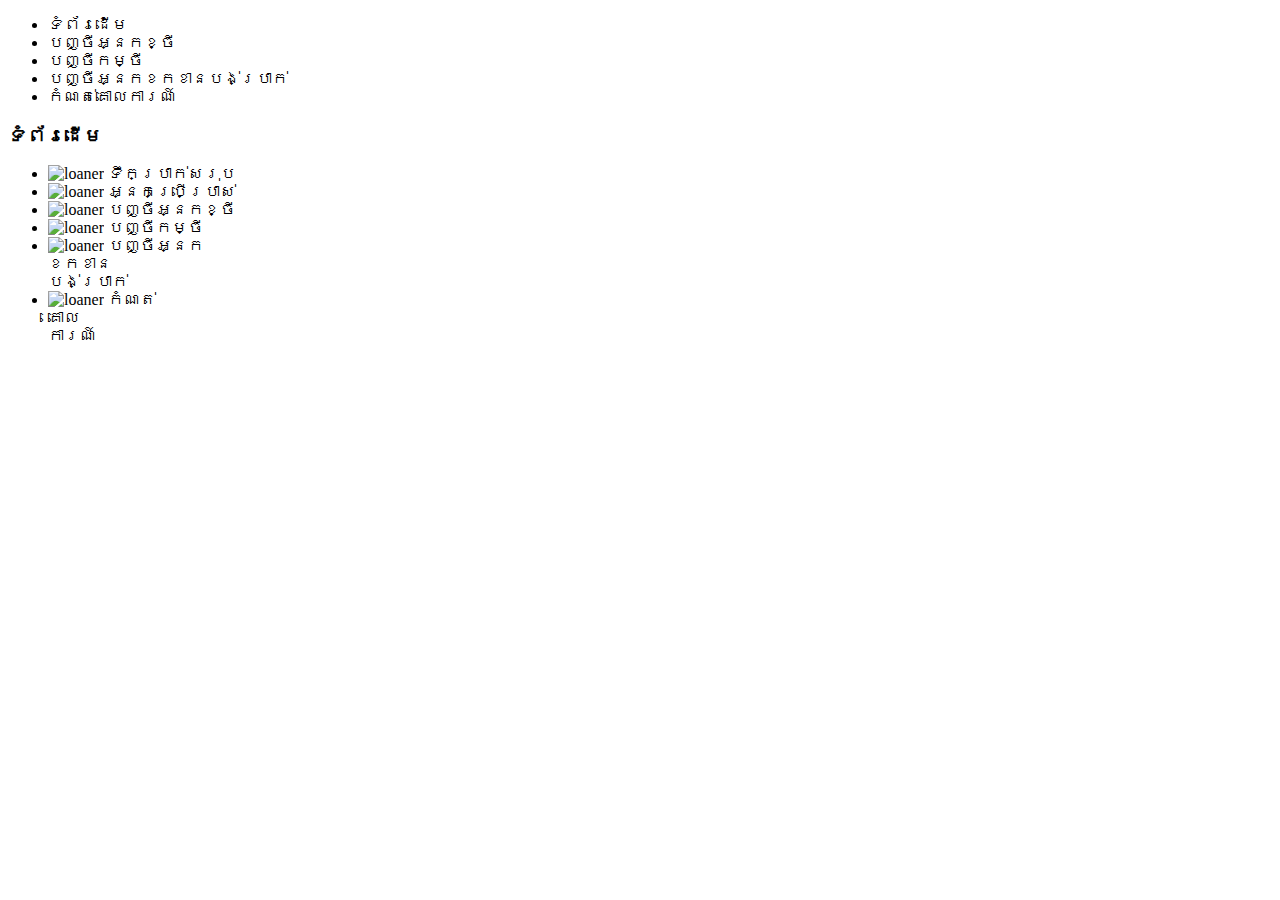
<file: src/main/resources/templates/layouts/layout.html>
<!DOCTYPE html>
<html   xmlns:th="http://www.thymeleaf.org"
        xmlns:layout="http://www.ultraq.net.nz/thymeleaf/layout">

   <head lang="en" th:replace="fragments/head :: head"><meta charset="utf-8"></head>
   <style>
   			.navbar-right{
				margin:0px;
				padding:0;
				float:right;
				width:100%;
				height: 100%;
				list-style:none;
			}
			.navbar-right>li{
				display: inline-block;
			    position: relative;
			    float: right;
			    margin: 0px;
			    padding: 0px;
			    height: 100%;
			}
			.navbar-right li a{
				padding: 18px 15px 15px;
			    display: block;
			    color: #515356!important;
			    height: 100%;
			}
			.navbar-right li a img.profile{
				border-radius: 50%;
				vertical-align: middle;
			}
			.navbar-right>li>a:hover{
			    background: #D9DEE4;
			}
			.dropdown-menu{
				position:absolute;
				border:1px solid #D9DEE4;
				background-color:#fff;
				width:300px;
				min-width:160px;
				right:0px;
				left:auto;
				z-index:9998;
				top:100%;
				border-radius:4px;
				border-top-left-radius:0;
				border-top-right-radius:0;
				display:block;
				margin:0px;
				padding:0px;
				list-style:none;
			}
			.dropdown-menu li{
				position:relative;		  
				
			}
			.dropdown-profile{
				width:200px;
			}
			.dropdown-profile>li>a:hover{
				background-color: #F7F7F7 !important;
			}
			.dropdown-profile li a {
			    padding: 9px 15px 9px;
			}
			.pull-right {
			   margin-top:5px;
			}
   </style>
   <body class="lnb_bg">
<div class="wrap">

	<!-- header -->
	<div lang="en" th:replace="/header :: header"></div>
	<!-- //header -->

	<!-- Container -->
	<div class="container" layout:fragment="content">
		
		<!-- content wrap -->
		<div class="content">
			<div class="cnt_wrap" >
				<!-- title_wrap -->
				<div class="tit_wrap cboth">
					<div class="f_left">
						<div class="tit_h3">
							<ul>
								<li><a th:href="@{/}">ទំព័រដើម</a></li>
								<li><a th:href="@{/loaner}">បញ្ចីអ្នកខ្ចី</a></li>
								<li><a th:href="@{loan}">បញ្ចីកម្ចី</a></li>
								<li><a th:href="@{/missing-payment}">បញ្ចីអ្នកខកខានបង់ប្រាក់</a></li>
								<li><a th:href="@{/setting}">កំណត់គោលការណ៍</a></li>
							</ul>
						</div>
					</div>
				</div>
				<!-- //title_wrap -->

				<div class="tasks_wrap">
					<!-- title_wrap -->
					<div class="tit_wrap cboth">
						<div class="t_center">
							<div class="tit_h3"><h3>ទំព័រដើម</h3></div>
						</div>
					</div>
					<!-- //title_wrap -->

					<!-- main_menu -->
					<div class="main_menu">
						<ul>
						    <li style="border:none !important;"><a th:href="@{/loaner}">
								<img alt="loaner" th:src="@{img/logo/Status-wallet-open-icon.png}">
								<span>ទឹកប្រាក់សរុប</span>
							</a></li>
							<li style="border:none !important;"><a th:href="@{/loaner}">
								<img alt="loaner" th:src="@{img/logo/User-2-icon.png}">
								<span>អ្នកប្រើប្រាស់</span>
							</a></li>
							<li style="border:none !important;"><a th:href="@{/loaner}">
								<img alt="loaner" th:src="@{img/logo/personal-loan-icon.png}">
								<span>បញ្ចីអ្នកខ្ចី</span>
							</a></li>
							
							<li><a th:href="@{loan}">
								<img alt="loaner" th:src="@{img/logo/money-icon.png}">
								<span>បញ្ចីកម្ចី</span>
							</a></li>
							<li><a th:href="@{/missing-payment}">
								<img alt="loaner" th:src="@{img/logo/payment.png}">
								<span>បញ្ចីអ្នក<br>ខកខាន<br>បង់ប្រាក់</span></a></li>
						
							<li><a th:href="@{/setting}">
								<img alt="loaner" th:src="@{img/logo/settings-icon.png}">
								<span>កំណត់<br>គោល<br>ការណ៍</span>
							</a></li>
						</ul>
					</div>
					<!-- //main_menu -->
				</div>
			</div>
		</div>
		<!-- //content wrap -->
	</div>
	<!-- //Container -->	
	<div lang="en" th:replace="fragments/footer :: footer"> </div>	
</div>
<input type="hidden" id="user_id">
<div lang="en" th:replace="fragments/assets :: assets"></div>
<script th:src="@{/js/layout.js}"></script>
<div layout:fragment="asset"></div>
<div lang="en" th:replace="fragments/employeeAdd :: popup_employee_edit"></div>
<div lang="en" th:replace="fragments/employeeAdd :: popup_employee_change_password"></div>
<div lang="en" th:replace="fragments/employeeAdd :: popup_employee_permission"></div>
<!-- loading.... -->
<div style="display:none;" id="loading">
    <img th:src="@{/img/loading.gif}" alt="LAON" height="50" width="50">
</div>
</body>
</html>
</file>
